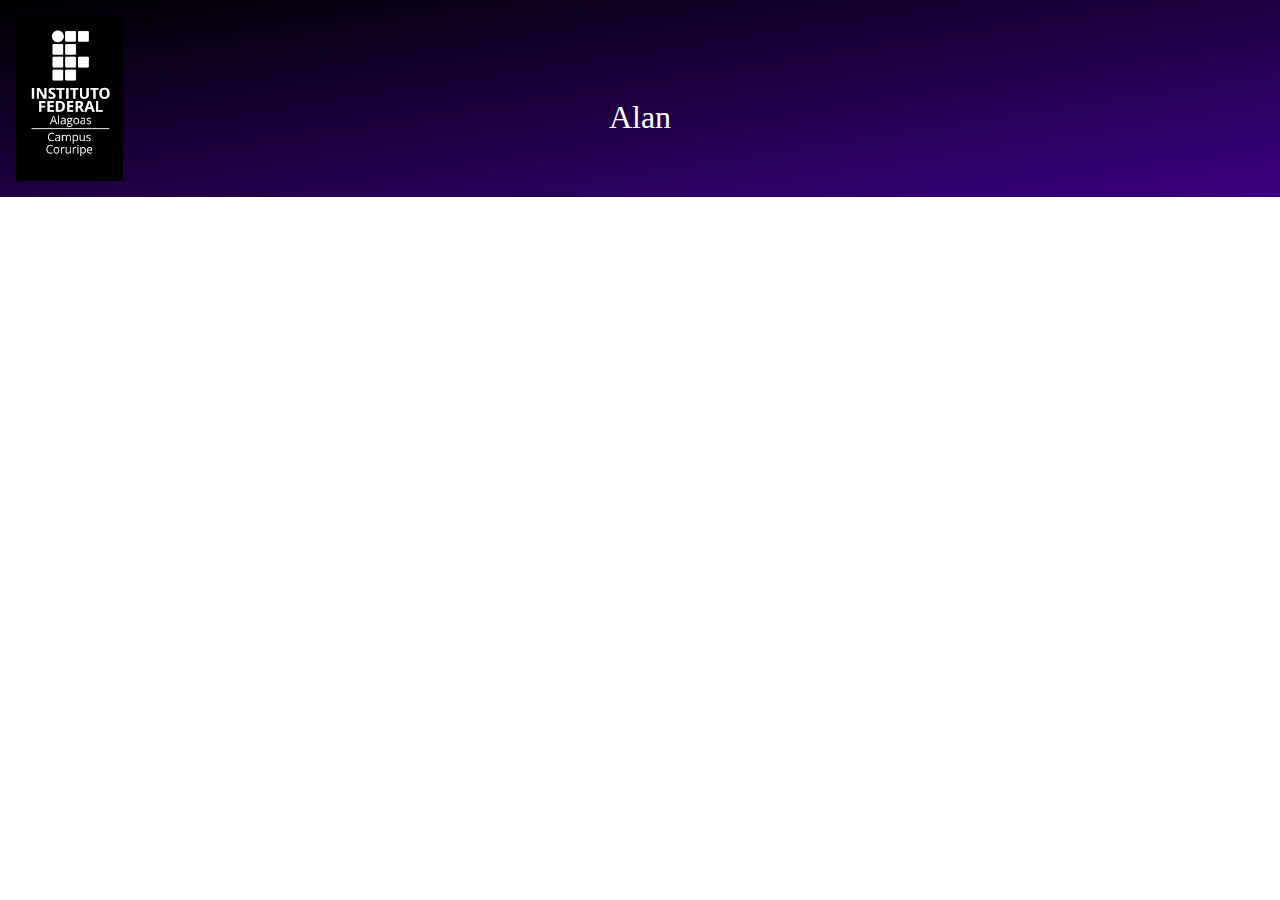
<file: tento/index.html>
<!DOCTYPE html>
<html lang="pt-br">
<head>
    <meta charset="UTF-8">
    <meta http-equiv="X-UA-Compatible" content="IE=edge">
    <meta name="viewport" content="width=device-width, initial-scale=1.0">
    <link rel="stylesheet" href="style.css">
    <title>titulo</title>
</head>
<body>

    <section>
        <div class="back">
            <img class="img" src="img/ifal.png">
            <div class="texto">
                <div class="nome">
                    Alan
                </div>
            </div>
        </div>
    </section>
    
</body>
</html>
</file>
<file: tento/style.css>
body{
    margin: 0;
    padding: 0;
}

.img{
    height: 165px;
    width: auto;
}

.back{
    background: linear-gradient(to bottom right,black, #3B0082);
    position: relative;
    padding: 1rem;
    display: flex;
    align-items: center;
    justify-content: space-between;
}
.texto{
    position: absolute;
    left: 50%;
    top: 50%;
    transform: translate(-50%);
    font-size: 2rem;
}
   
.nome{
    text-align: center;
    color: white;
}
</file>
